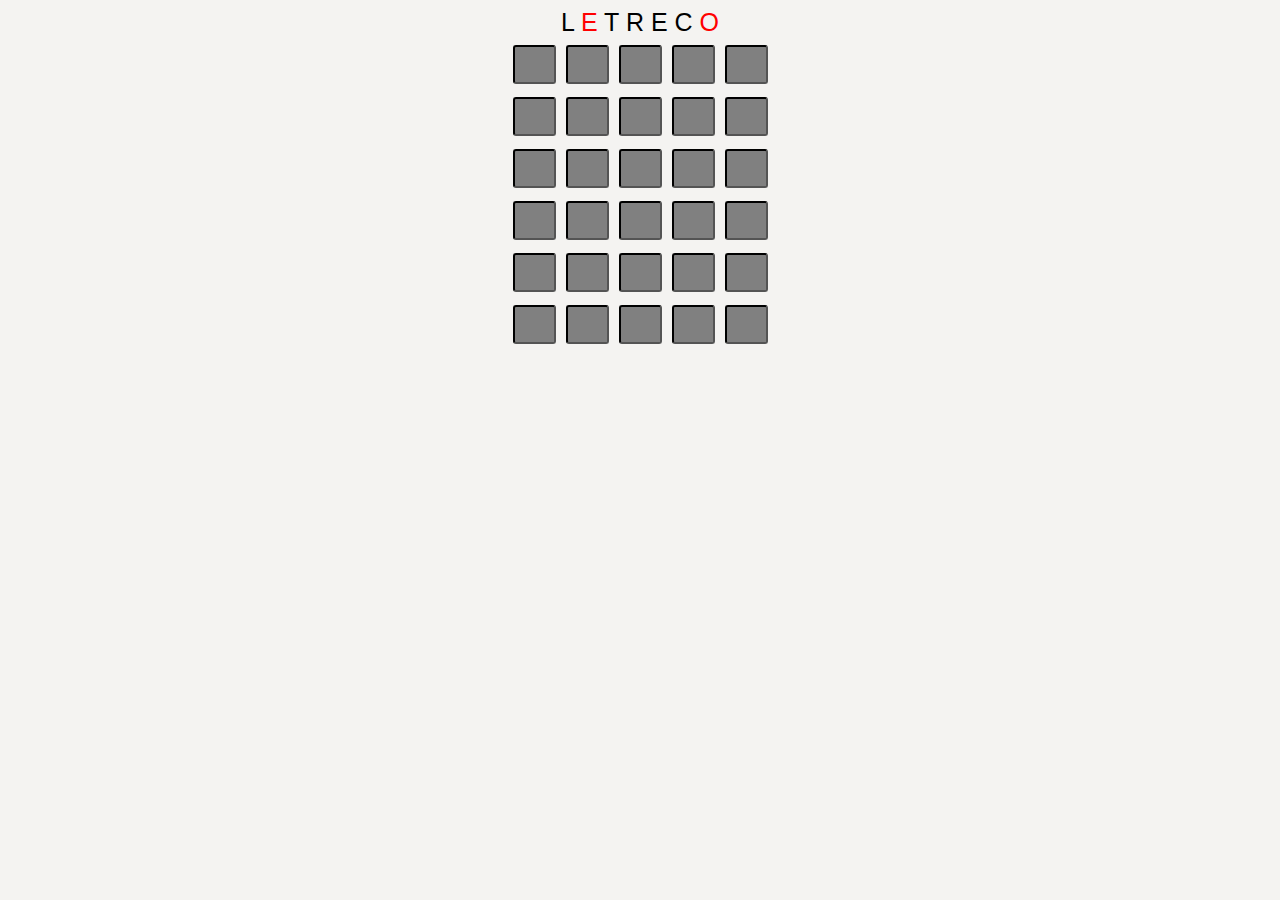
<file: index.html>
<!DOCTYPE html>
<html lang="en">
<head>
  <meta charset="UTF-8">
  <meta http-equiv="X-UA-Compatible" content="IE=edge">
  <meta name="viewport" content="width=device-width, initial-scale=1.0">
  <title>Document</title>
  <link rel="stylesheet" href="style.css">
</head>
<body>
  <div class="letras">
    <span>L</span>
    <span style=" color: red;">E</span>
    <span>T</span>
    <span>R</span>
    <span>E</span>
    <span>C</span>
    <span style=" color: red;">O</span>
  </div>
  <div id="container">
    
  </div>
    <script src="./script.js"></script>
</body>
</html>
</file>
<file: style.css>
*{
    background-color: #f4f3f1
   }
   .letras {
   align-items: center;
   text-align: center;
   color: black;
   font-family: 'Lucida Sans', 'Lucida Sans Regular', 'Lucida Grande', 'Lucida Sans Unicode', Geneva, Verdana, sans-serif;
   font-size: 25px;
   }
   
  input {
    text-transform: lowercase;
     margin: 5px;
     width: 35px;
     height: 19px;
     border-radius: 3px;
     border-color: black;
     padding-bottom: 15px;
     background-color: #f4f3f1;
     text-align: center;
     font-size: 36px;
     color: black;
     transition: 0.25s;
     background-color: gray;
   }
   input:focus {
    box-shadow: 5px 5px 10px #4834d4;
    transition: 0.25s;
   }

   .cinza {
    background-color: gray;
   }
   .verde {
    background-color: green;
   }
   .amarelo {
    background-color: yellow;
   }

   .btn{
     display: flex;
     justify-content: center;
     padding: 30px;
   }
   .botao{
     width: 100px;
   }
   
   .box{
     display: flex;
      flex-direction: row;
      flex-wrap: wrap;
      align-items: center;
      justify-content: center;
      margin: 3px;
   }




   /* apagardepois */
</file>
